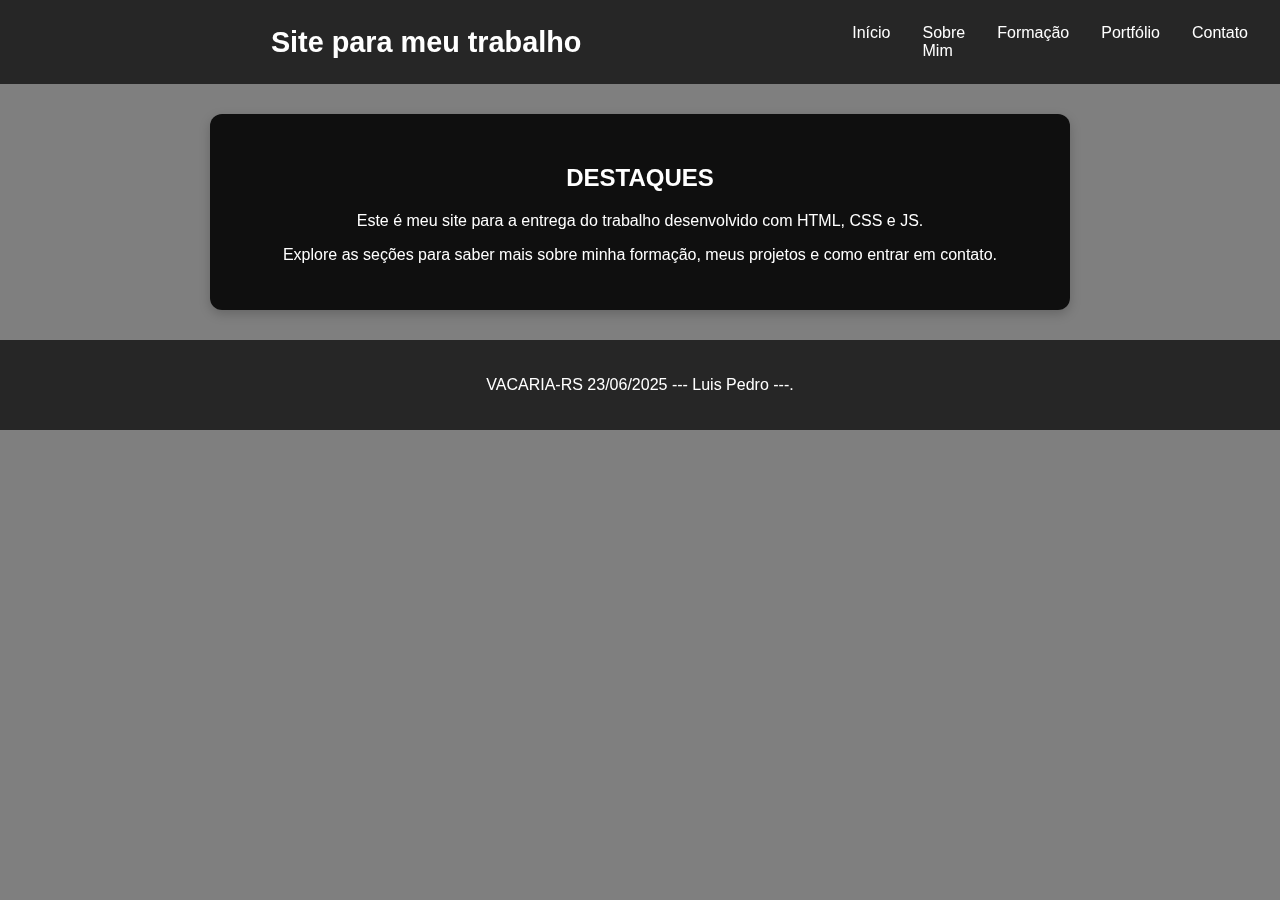
<file: index.html>
<!DOCTYPE html>
<html lang="pt-br">
<head>
    <meta charset="UTF-8">
    <meta name="viewport" content="width=device-width, initial-scale=1.0">
    <title>Portfólio do L.Pedro</title>
    <link rel="stylesheet" href="style.css">
</head>
<body class="home"> <header>
        <h1>Site para meu trabalho</h1>
        <button class="menu-toggle" aria-label="Abrir menu">☰</button>
        <nav id="main-nav">
            <ul>
                <li><a href="index.html">Início</a></li>
                <li><a href="sobre.html">Sobre Mim</a></li>
                <li><a href="formacao.html">Formação</a></li>
                <li><a href="portfolio.html">Portfólio</a></li>
                <li><a href="contato.html">Contato</a></li>
            </ul>
        </nav>
    </header>

    <main>
        <section>
            <h2>DESTAQUES</h2>
        <p>Este é meu site para a entrega do trabalho desenvolvido com HTML, CSS e JS.</p>
        <p>Explore as seções para saber mais sobre minha formação, meus projetos e como entrar em contato.</p>
        </section>
        </main>

    <footer>
        <p>VACARIA-RS 23/06/2025 --- Luis Pedro ---.</p>
    </footer>

    <script src="script.js"></script>
</body>
</html>
</file>
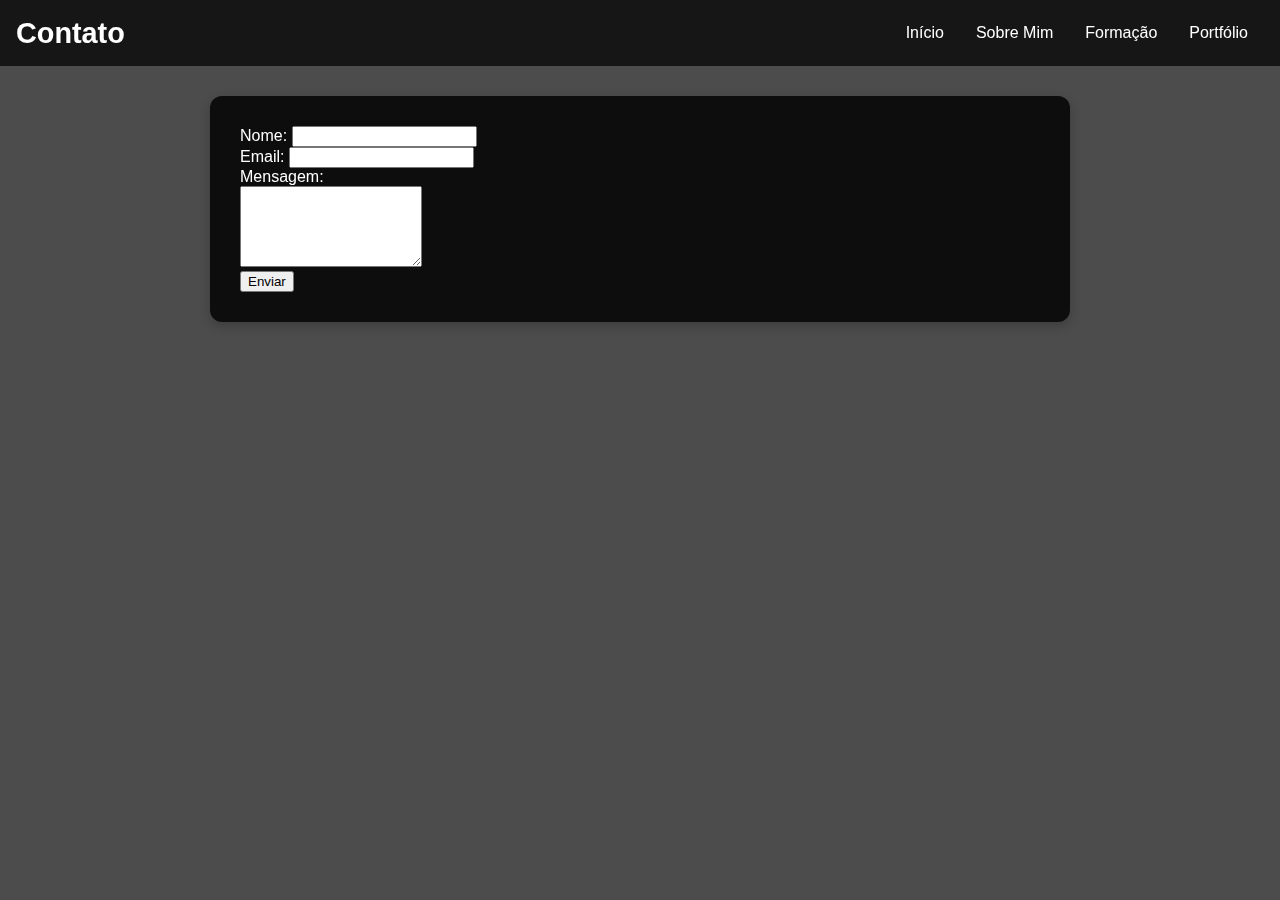
<file: contato.html>
<!DOCTYPE html>
<html lang="pt-BR">
<head>
  <meta charset="UTF-8">
  <title>Contato</title>
  <link rel="stylesheet" href="style.css">
</head>
<body>
  <body class="contato"> </body>
  <header>
    <h1>Contato</h1>
    <nav>
      <ul>
        <li><a href="index.html">Início</a></li>
        <li><a href="sobre.html">Sobre Mim</a></li>
        <li><a href="formacao.html">Formação</a></li>
        <li><a href="portfolio.html">Portfólio</a></li>
      </ul>
    </nav>
  </header>
  <main>
    <form>
      <label for="nome">Nome:</label>
      <input type="text" id="nome" name="nome" required><br>

      <label for="email">Email:</label>
      <input type="email" id="email" name="email" required><br>

      <label for="mensagem">Mensagem:</label><br>
      <textarea id="mensagem" name="mensagem" rows="5" required></textarea><br>

      <button type="submit">Enviar</button>
    </form>
  </main>
</body>
</html>
</file>
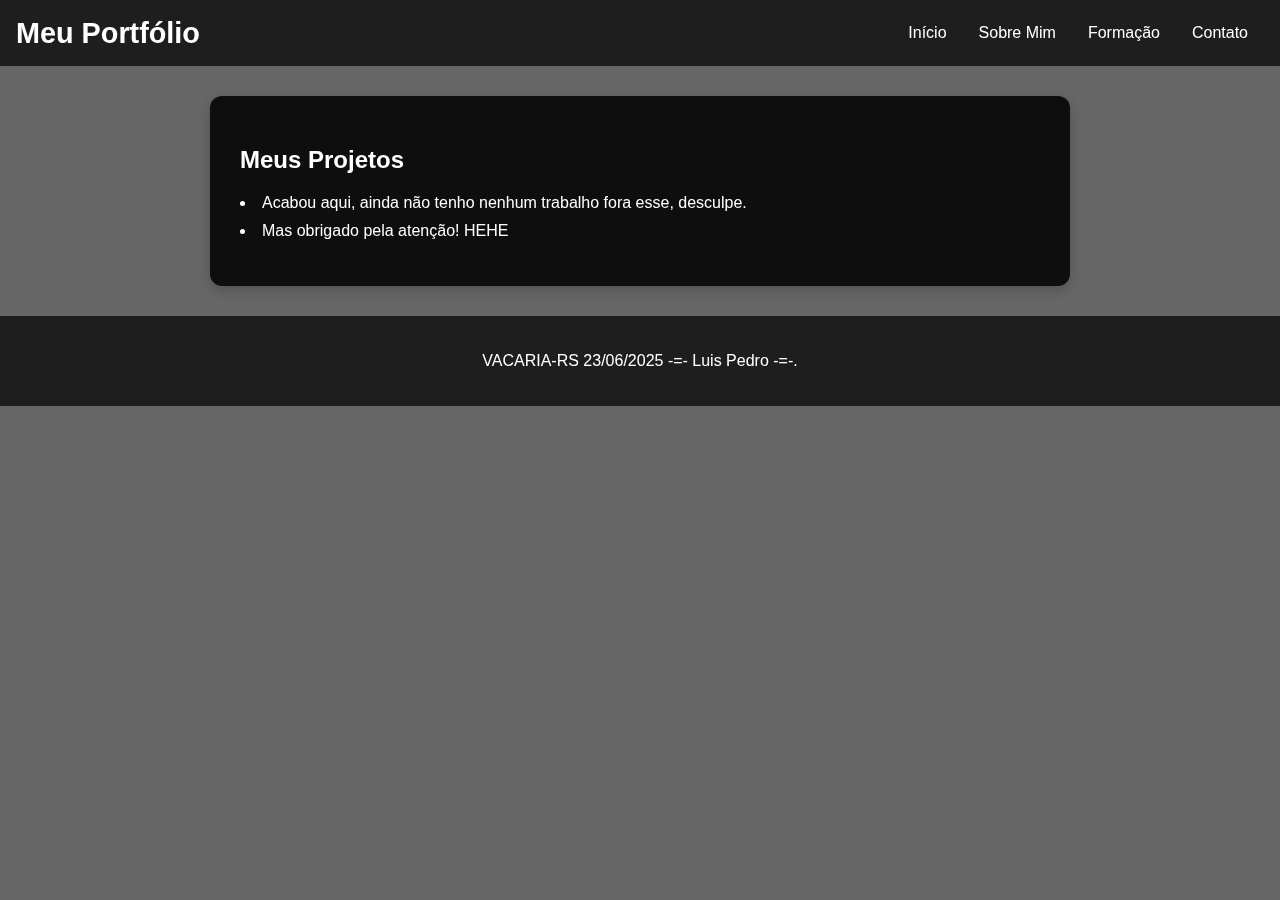
<file: portfolio.html>
<!DOCTYPE html>
<html lang="pt-BR">
<head>
    <meta charset="UTF-8">
    <meta name="viewport" content="width=device-width, initial-scale=1.0"> <title>Portfólio de L. Pedro</title> <link rel="stylesheet" href="style.css">
</head>
<body class="portfolio"> <header>
        <h1>Meu Portfólio</h1>
        <nav>
            <ul>
                <li><a href="index.html">Início</a></li>
                <li><a href="sobre.html">Sobre Mim</a></li>
                <li><a href="formacao.html">Formação</a></li>
                <li><a href="contato.html">Contato</a></li>
            </ul>
        </nav>
    </header>

    <main>
        <section>
            <h2>Meus Projetos</h2>
            <ul>
                <li>Acabou aqui, ainda não tenho nenhum trabalho fora esse, desculpe.</li>
                <li>Mas obrigado pela atenção! HEHE</li>
            </ul>
        </section>
        </main>

    <footer>
        <p>VACARIA-RS 23/06/2025 -=- Luis Pedro -=-.</p>
    </footer>

    </body>
</html>
</file>
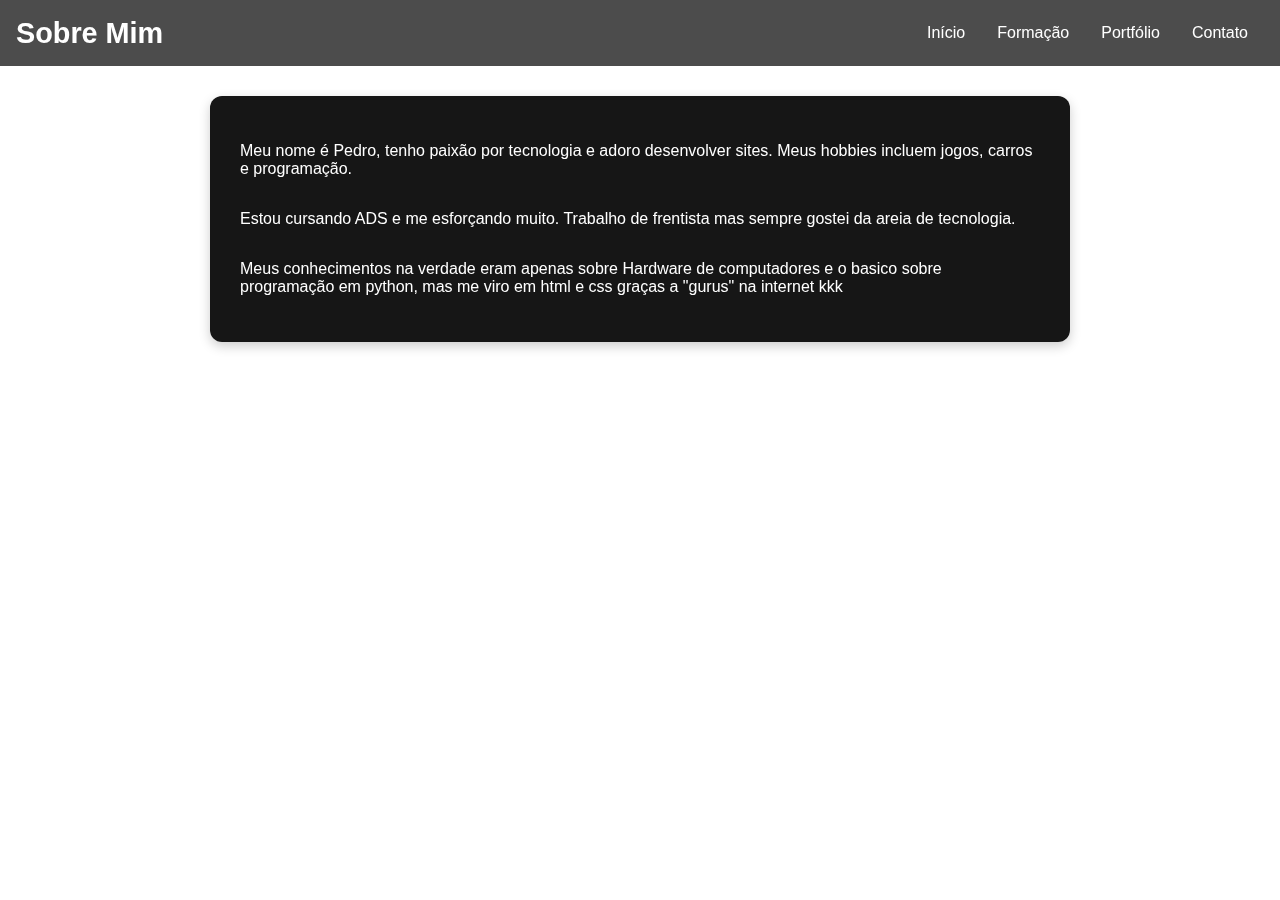
<file: sobre.html>
<!DOCTYPE html>
<html lang="pt-BR">
<head>
  <meta charset="UTF-8">
  <title>Sobre Mim</title>
  <link rel="stylesheet" href="style.css">
</head>
<body class="sobre">
  <header>
    <h1>Sobre Mim</h1>
    <nav>
      <ul>
        <li><a href="index.html">Início</a></li>
        <li><a href="formacao.html">Formação</a></li>
        <li><a href="portfolio.html">Portfólio</a></li>
        <li><a href="contato.html">Contato</a></li>
      </ul>
    </nav>
  </header>
  <main>
    <p>Meu nome é Pedro, tenho paixão por tecnologia e adoro desenvolver sites. Meus hobbies incluem jogos, carros e programação.</p>
    <p>Estou cursando ADS e me esforçando muito. Trabalho de frentista mas sempre gostei da areia de tecnologia.</p>
    <p>Meus conhecimentos na verdade eram apenas sobre Hardware de computadores e o basico sobre programação em python, mas me viro em html e css graças a "gurus" na internet kkk</p>
  </main>
</body>
</html>
</file>
<file: style.css>
body {
    font-family: Arial, sans-serif;
    margin: 0;
    padding: 0;
    background-size: cover;
    background-position: center;
    background-repeat: no-repeat;
    background-attachment: fixed;
    color: #fff;
}
body.home header h1 {
    width: 100%;
    text-align: center;
}
body::before {
    content: "";
    position: fixed;
    top: 0;
    left: 0;
    width: 100%;
    height: 100%;
    z-index: -1;
}
body.home {
    background-image: url('https://img.freepik.com/vetores-gratis/fundo-gradiente-de-wireframe-abstrato_23-2149009903.jpg?semt=ais_hybrid&w=740');
}

body.home::before {
    background-color: rgba(0, 0, 0, 0.5);
}

body.home main {
    text-align: center;
    align-items: center;
}

body.home main ul {
    text-align: center;
}
body.portfolio {
    background-image: url('https://neilpatel.com/wp-content/uploads/2017/12/portfolio.jpg');
}

body.portfolio::before {
    background-color: rgba(0, 0, 0, 0.6);
}
body.contato {
    background-image: url('https://img.freepik.com/vetores-premium/smartphone-moderno-em-fundo-azul-escuro-simulacao-de-telefone-isometrico-realista-ou-modelo-de-celular-brilhante_3482-142.jpg');
    background-position: center;
    background-size: cover;
}

body.contato::before {
    background-color: rgba(0, 0, 0, 0.7);
}
body.sobre {
    background-image: url('https://wallpapers.com/images/featured/plano-de-fundo-dos-livros-57h3xg7m6lf7smyb.jpg');
}

body.sobre::before {
    background-color: var(--cor-overlay-escuro);
}

main {
    background-color: rgba(10, 10, 10, 0.95);
    margin: 30px auto;
    padding: 30px;
    max-width: 800px;
    border-radius: 12px;
    box-shadow: 0 4px 12px rgba(0,0,0,0.2);
    display: flex;
    flex-direction: column;
}

main ul {
    list-style-position: inside;
    padding-left: 0;
}

main li {
    margin-bottom: 10px;
}
header {
    display: flex;
    justify-content: space-between;
    align-items: center;
    padding: 1em;
    background-color: rgba(0, 0, 0, 0.7);
    color: white;
}

header h1 {
    margin: 0;
    font-size: 1.8em;
}

nav ul {
    list-style: none;
    padding: 0;
    margin: 0;
    display: flex;
}

nav ul li a {
    color: white;
    text-decoration: none;
    padding: 0.5em 1em;
    display: block;
    transition: background-color 0.3s ease;
}

nav ul li a:hover {
    background-color: rgba(255, 255, 255, 0.2);
    border-radius: 5px;
}
.menu-toggle {
    display: none;
    background: none;
    border: none;
    color: white;
    font-size: 2.5em;
    cursor: pointer;
    padding: 0 10px;
}
@media (max-width: 768px) {
    header {
        flex-wrap: wrap;
        justify-content: center;
    }

    header h1 {
        width: 100%;
        text-align: center;
        margin-bottom: 15px;
    }

    .menu-toggle {
        display: block;
        order: 2;
        width: 100%;
        text-align: center;
        margin-bottom: 10px;
    }

    nav {
        display: none;
        width: 100%;
        background-color: rgba(0, 0, 0, 0.8);
        order: 3;
    }

    nav ul {
        flex-direction: column;
        text-align: center;
        width: 100%;
    }

    nav ul li {
        width: 100%;
        border-bottom: 1px solid rgba(255, 255, 255, 0.1);
    }

    nav ul li:last-child {
        border-bottom: none;
    }
    nav.active {
        display: block;
    }
}
footer {
    text-align: center;
    padding: 20px;
    background-color: rgba(0, 0, 0, 0.7);
    color: white;
    margin-top: 30px;
}
</file>
